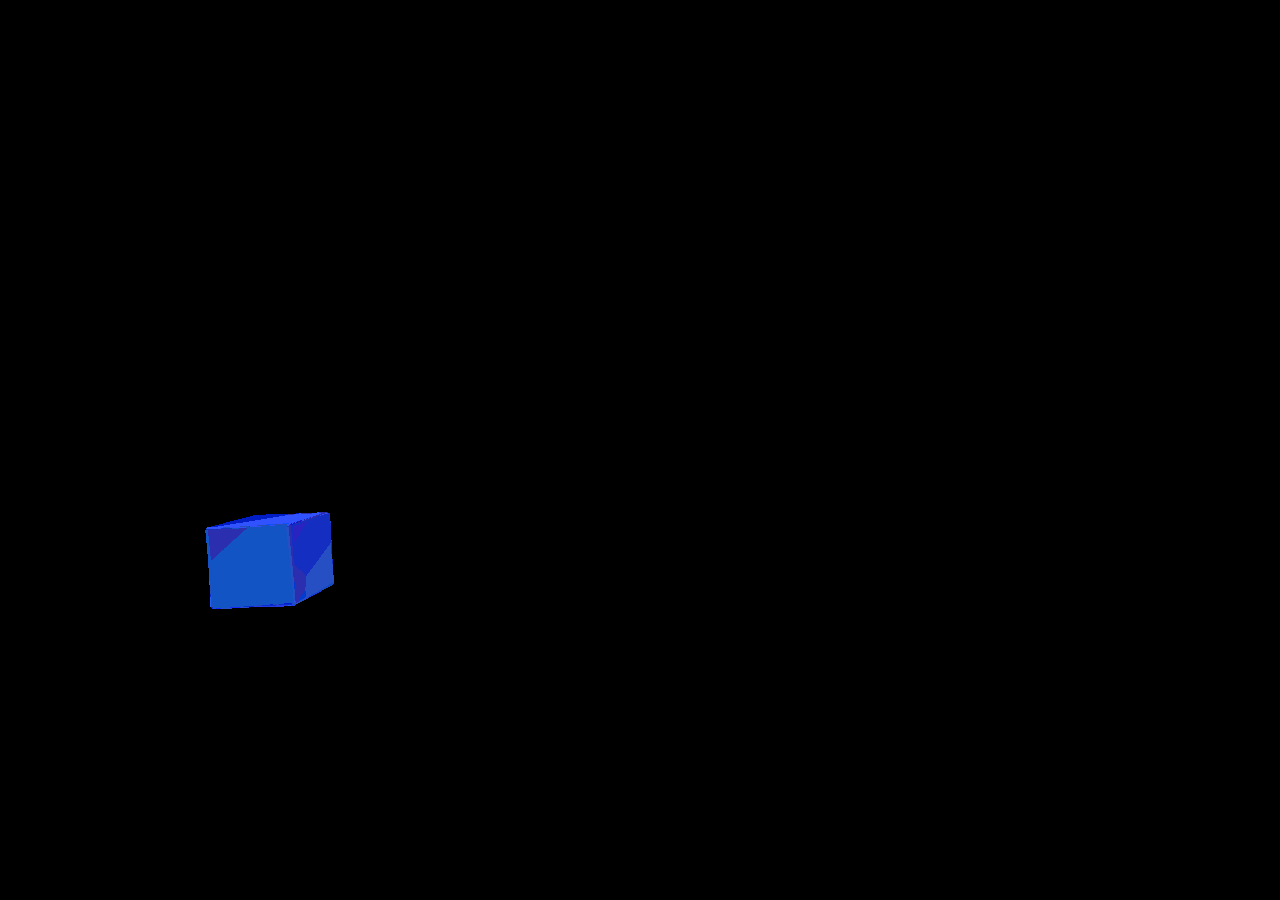
<file: index.html>
<!DOCTYPE html>
<html lang="en">
  <head>
    <meta charset="UTF-8" />
    <meta name="viewport" content="width=device-width, initial-scale=1.0" />
    <link type="text/css" rel="stylesheet" href="styles.css" />
    <title>"Hello Cube"</title>
  </head>
  <body>
    <canvas class="draw"></canvas>
    <script src="three.min.js"></script>
    <script src="index.js"></script>
  </body>
</html>
</file>
<file: styles.css>
* {
  margin: 0;
  padding: 0;
}

body {
  background-color: #ffa500;
}

.draw {
  position: fixed;
  left: 0px;
  top: 0px;
  outline: none;
}
</file>
